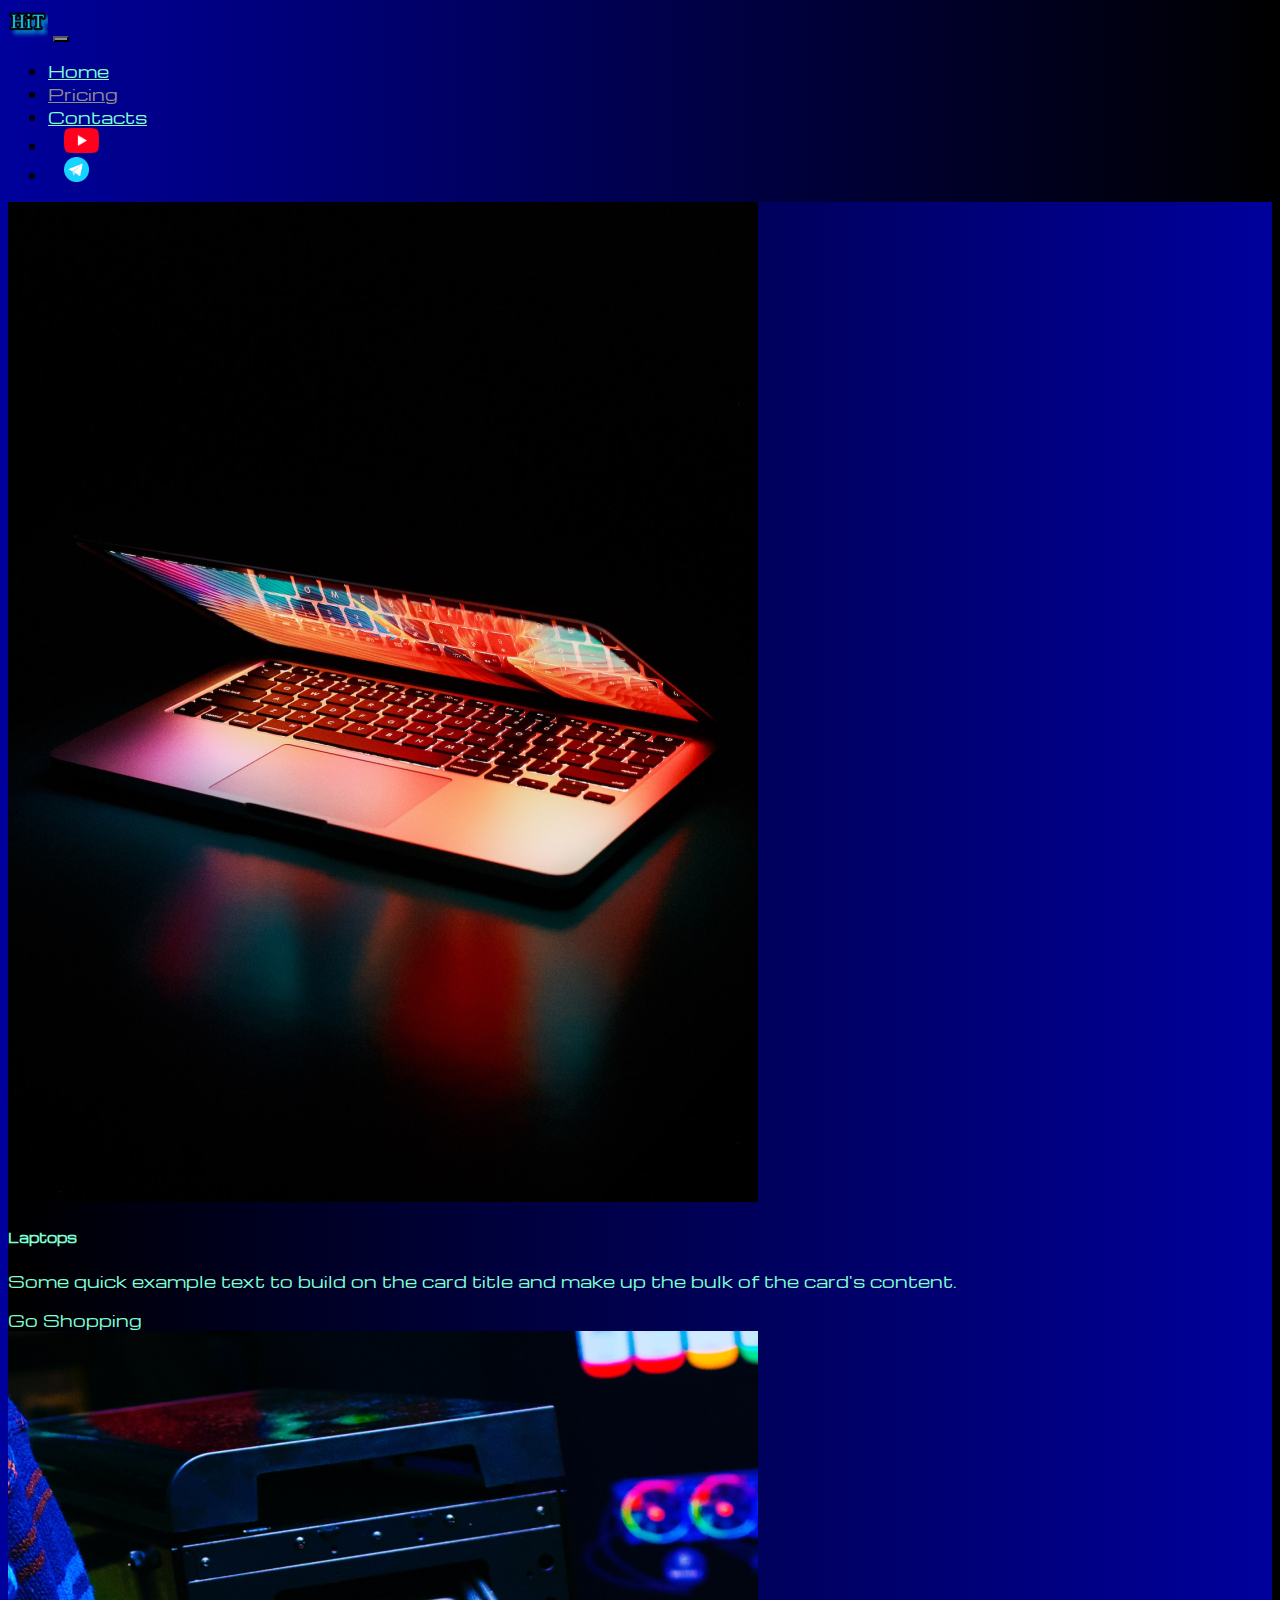
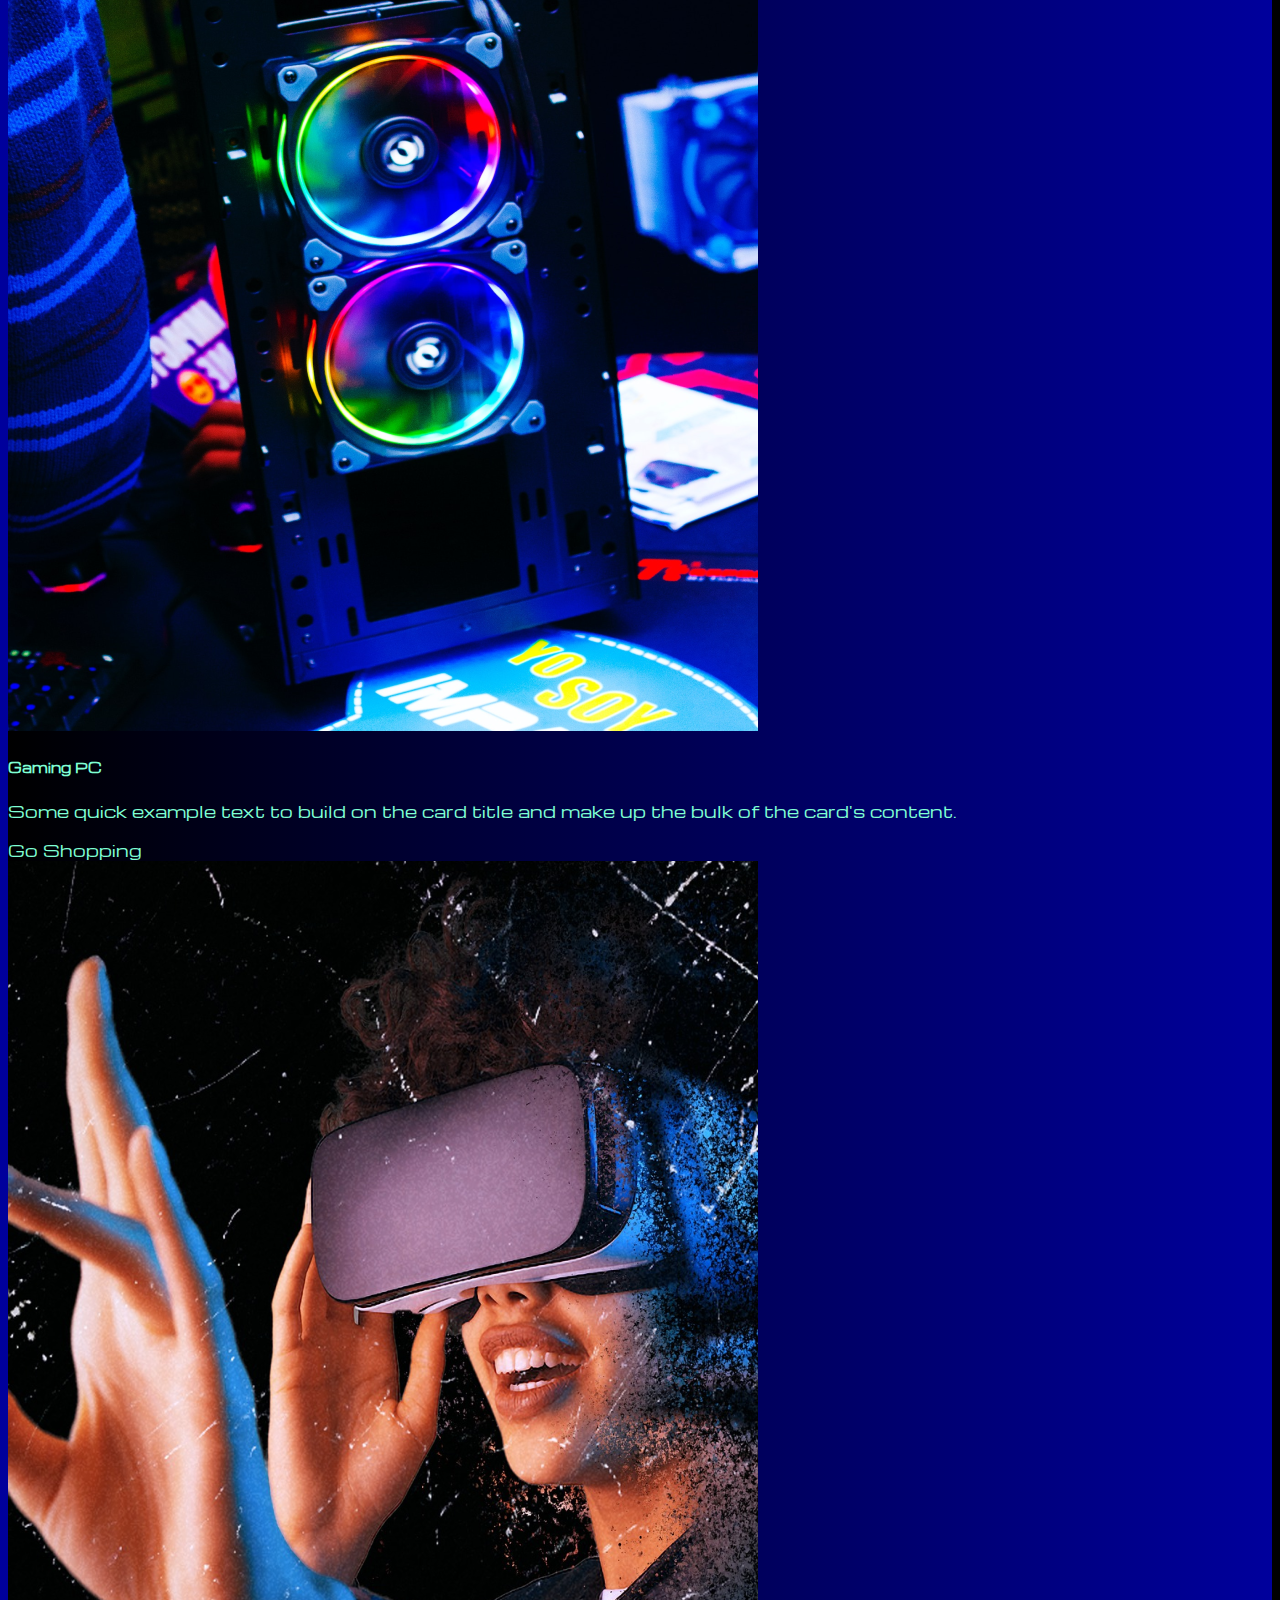
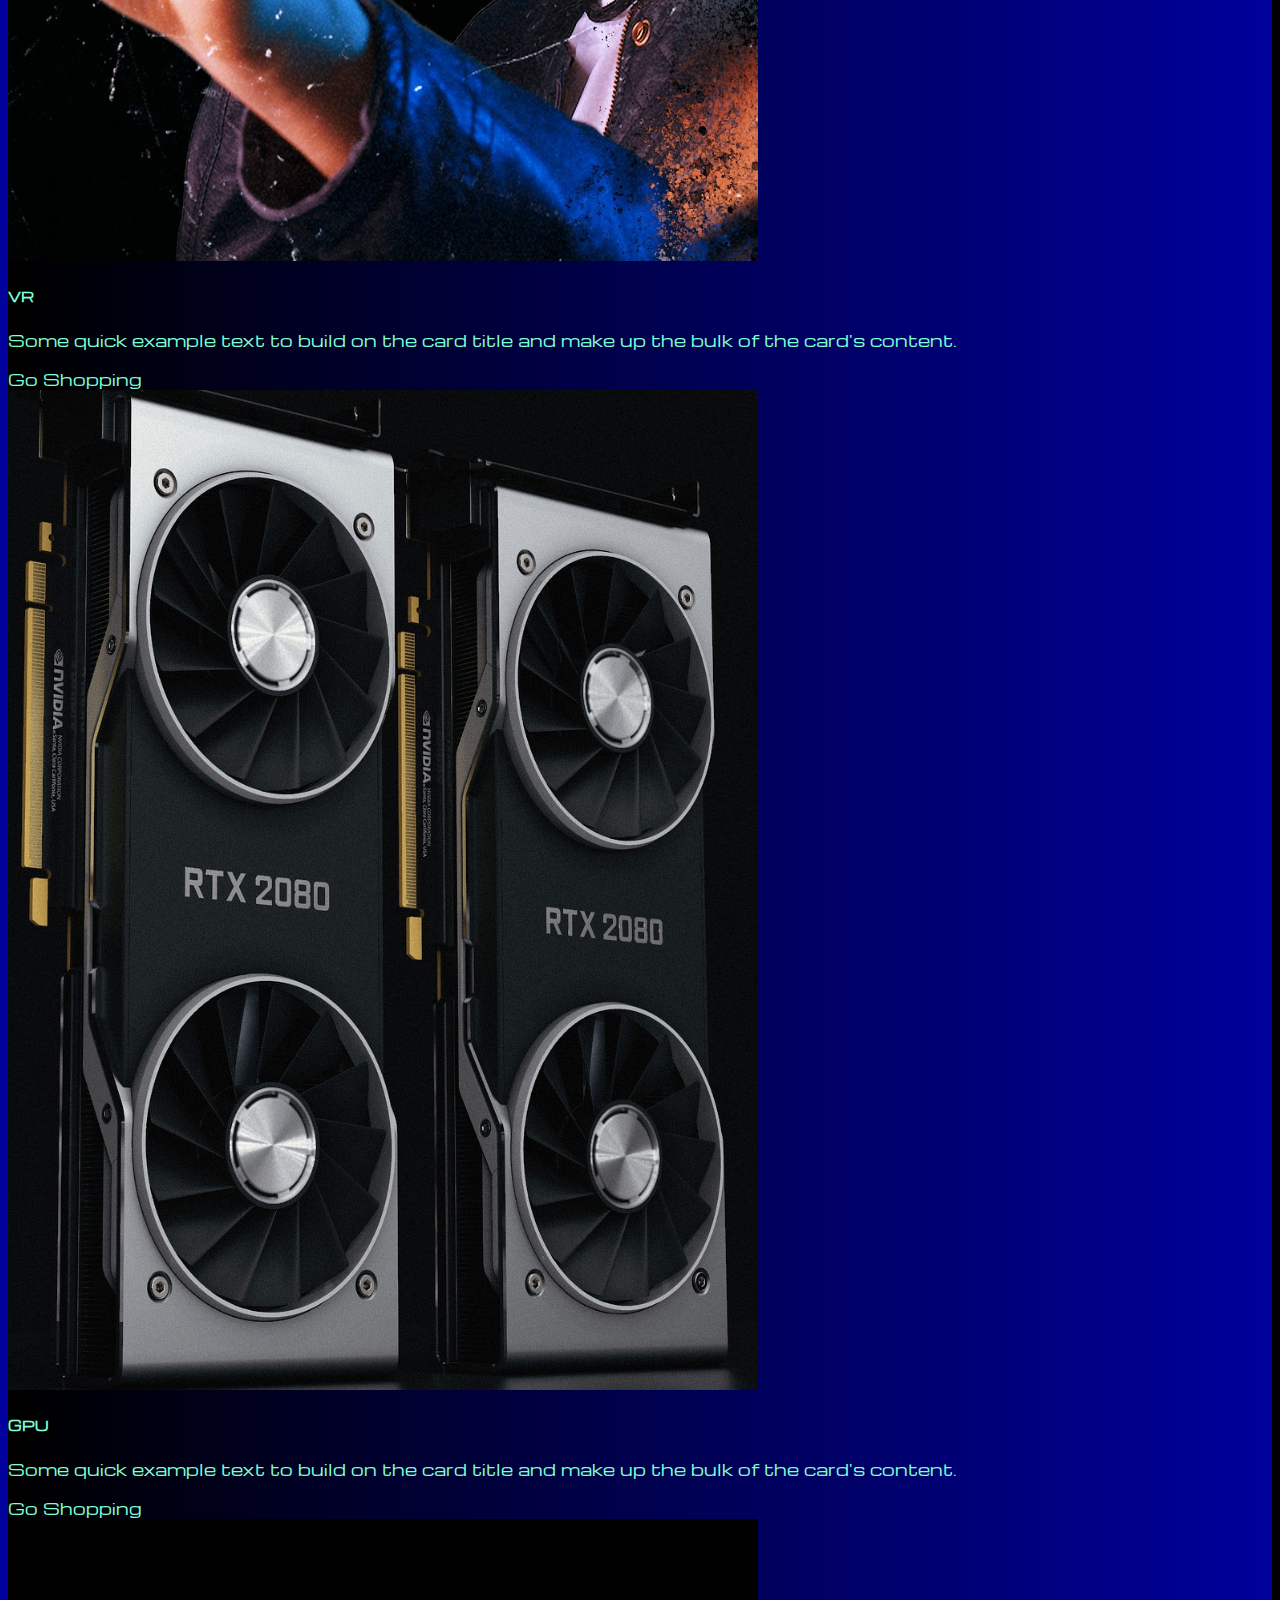
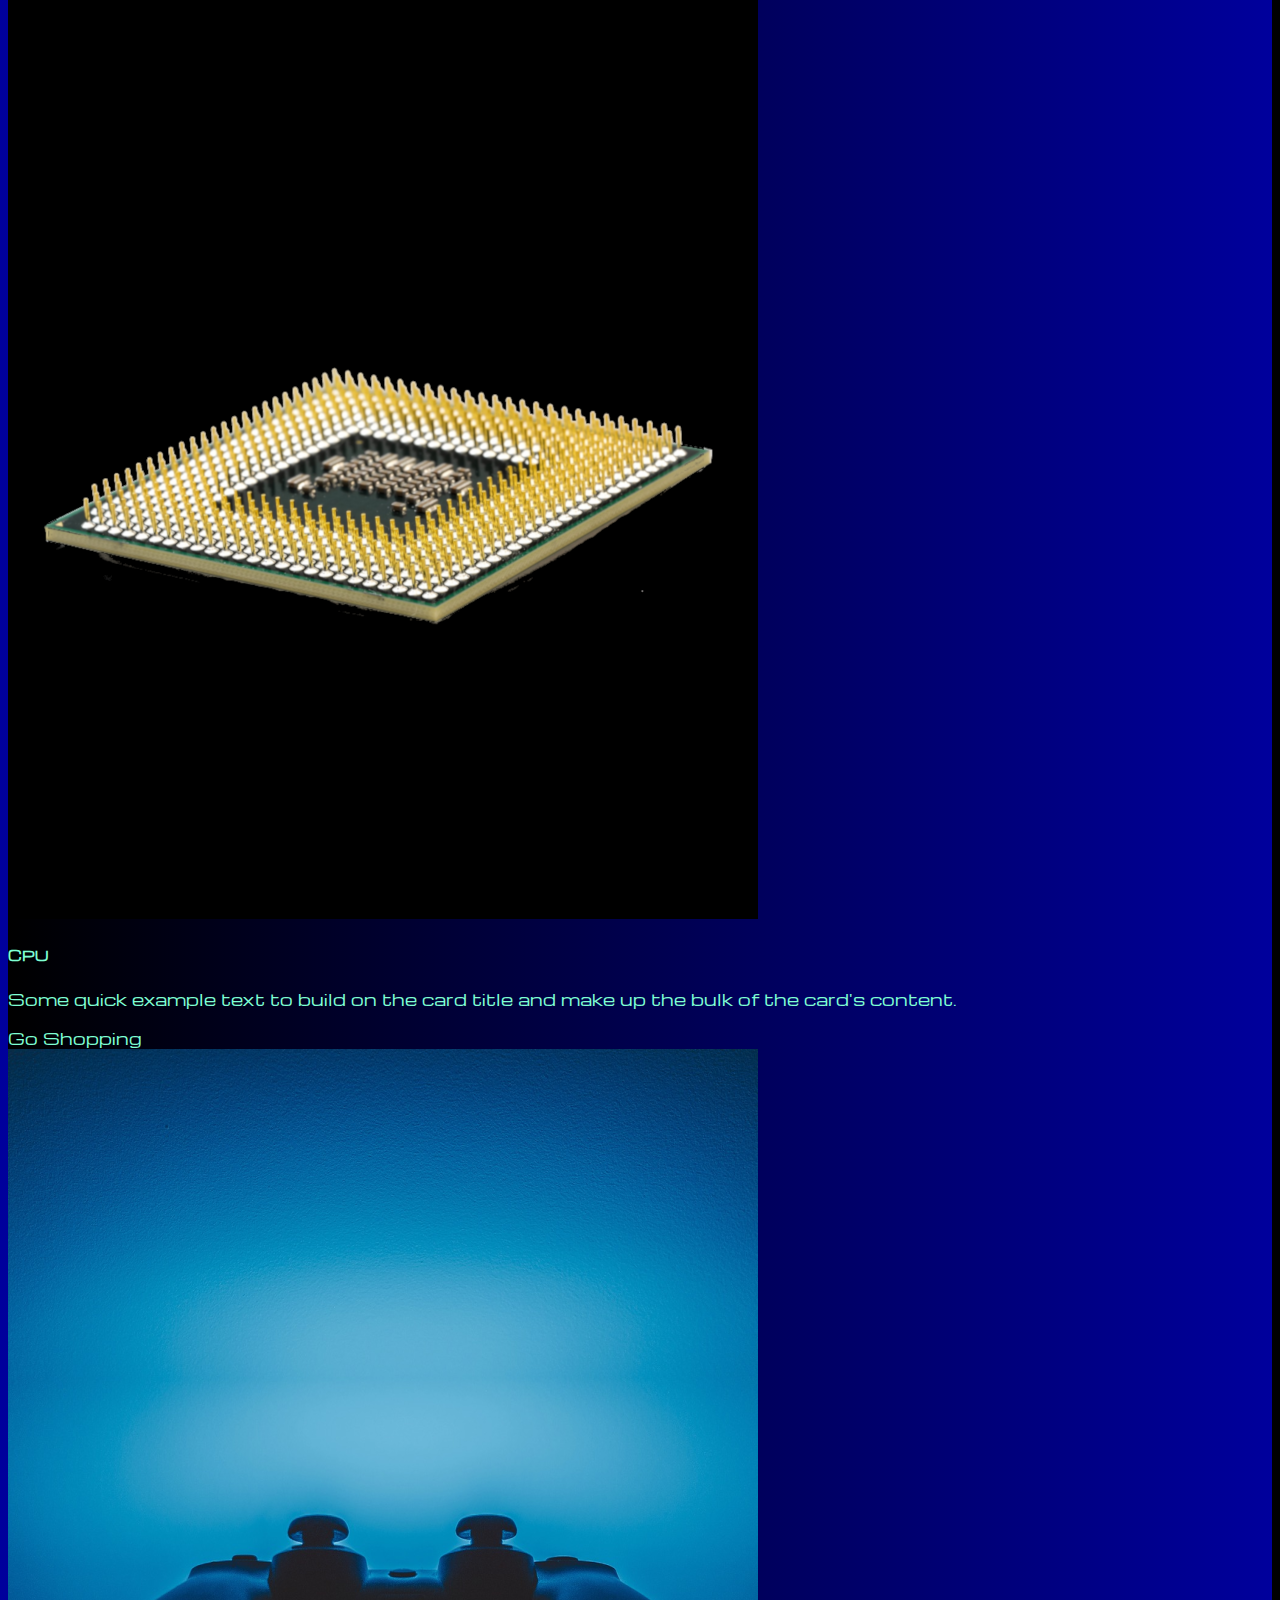
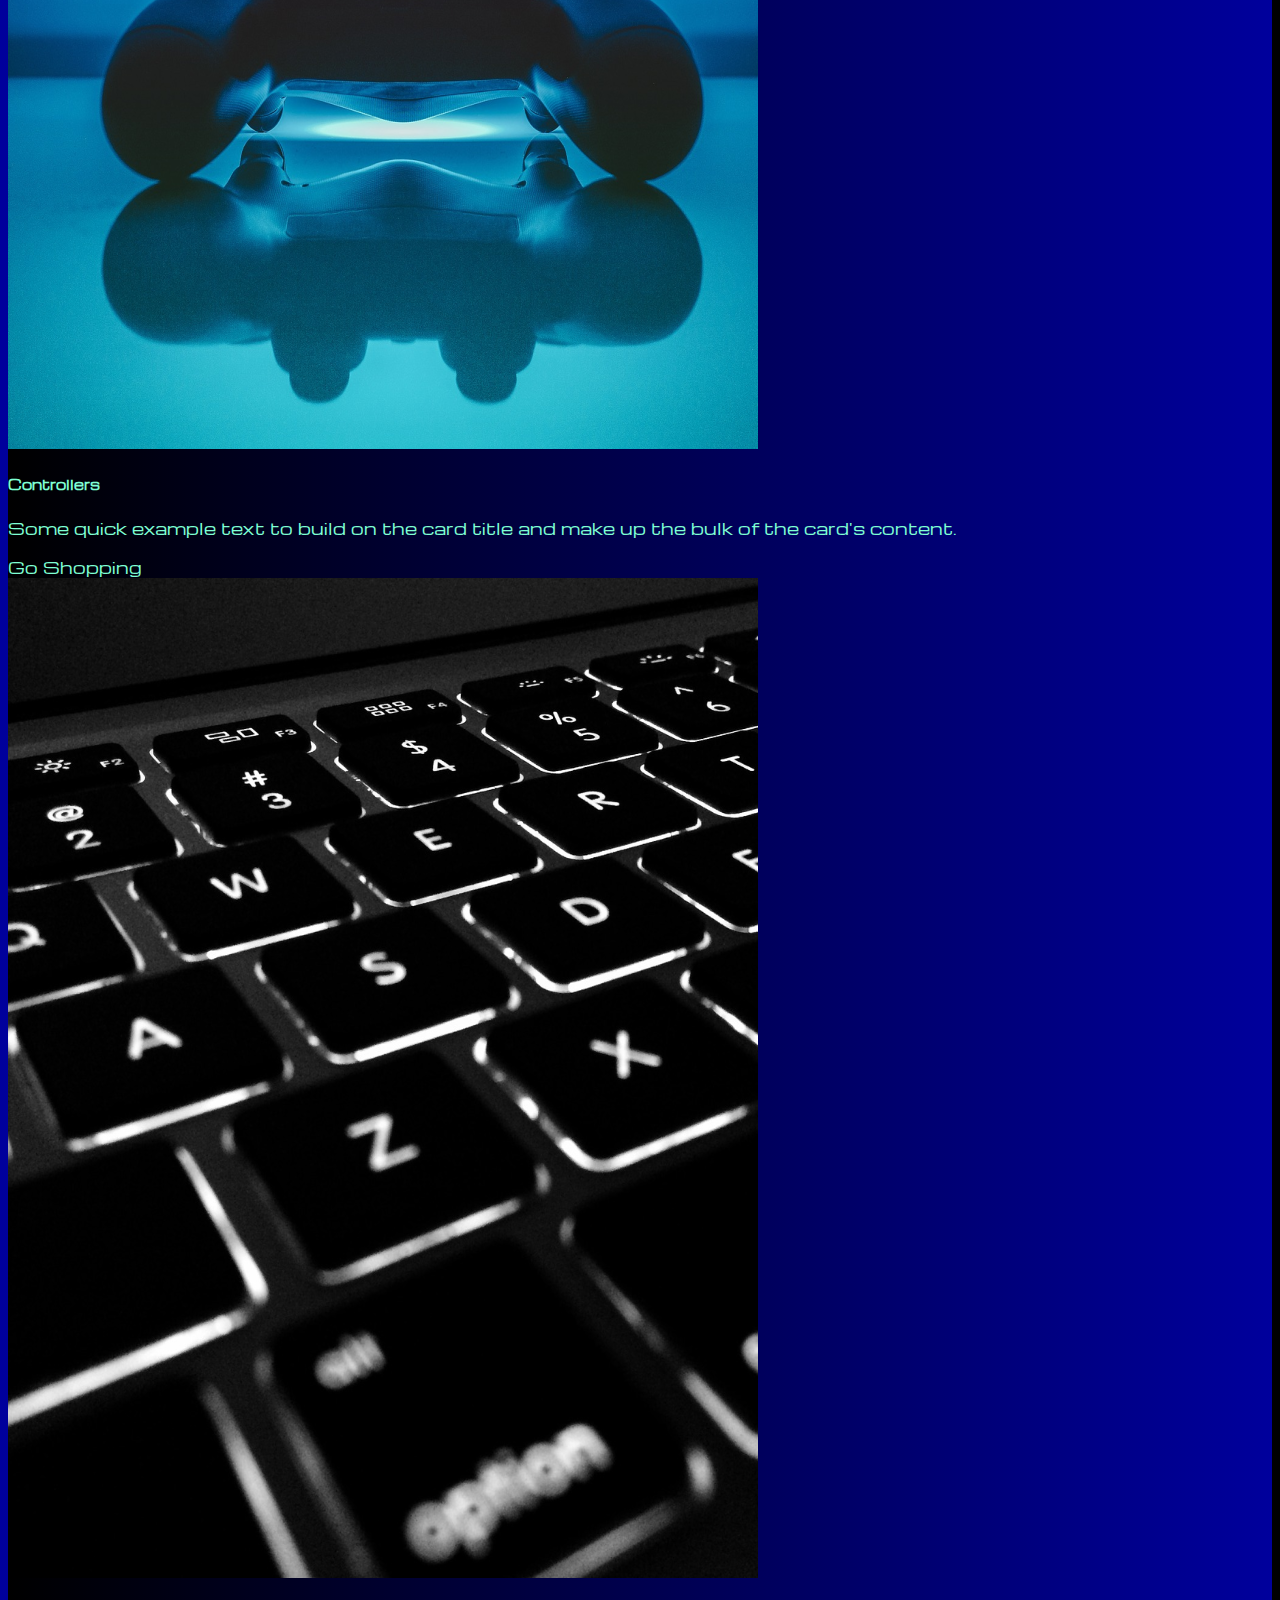
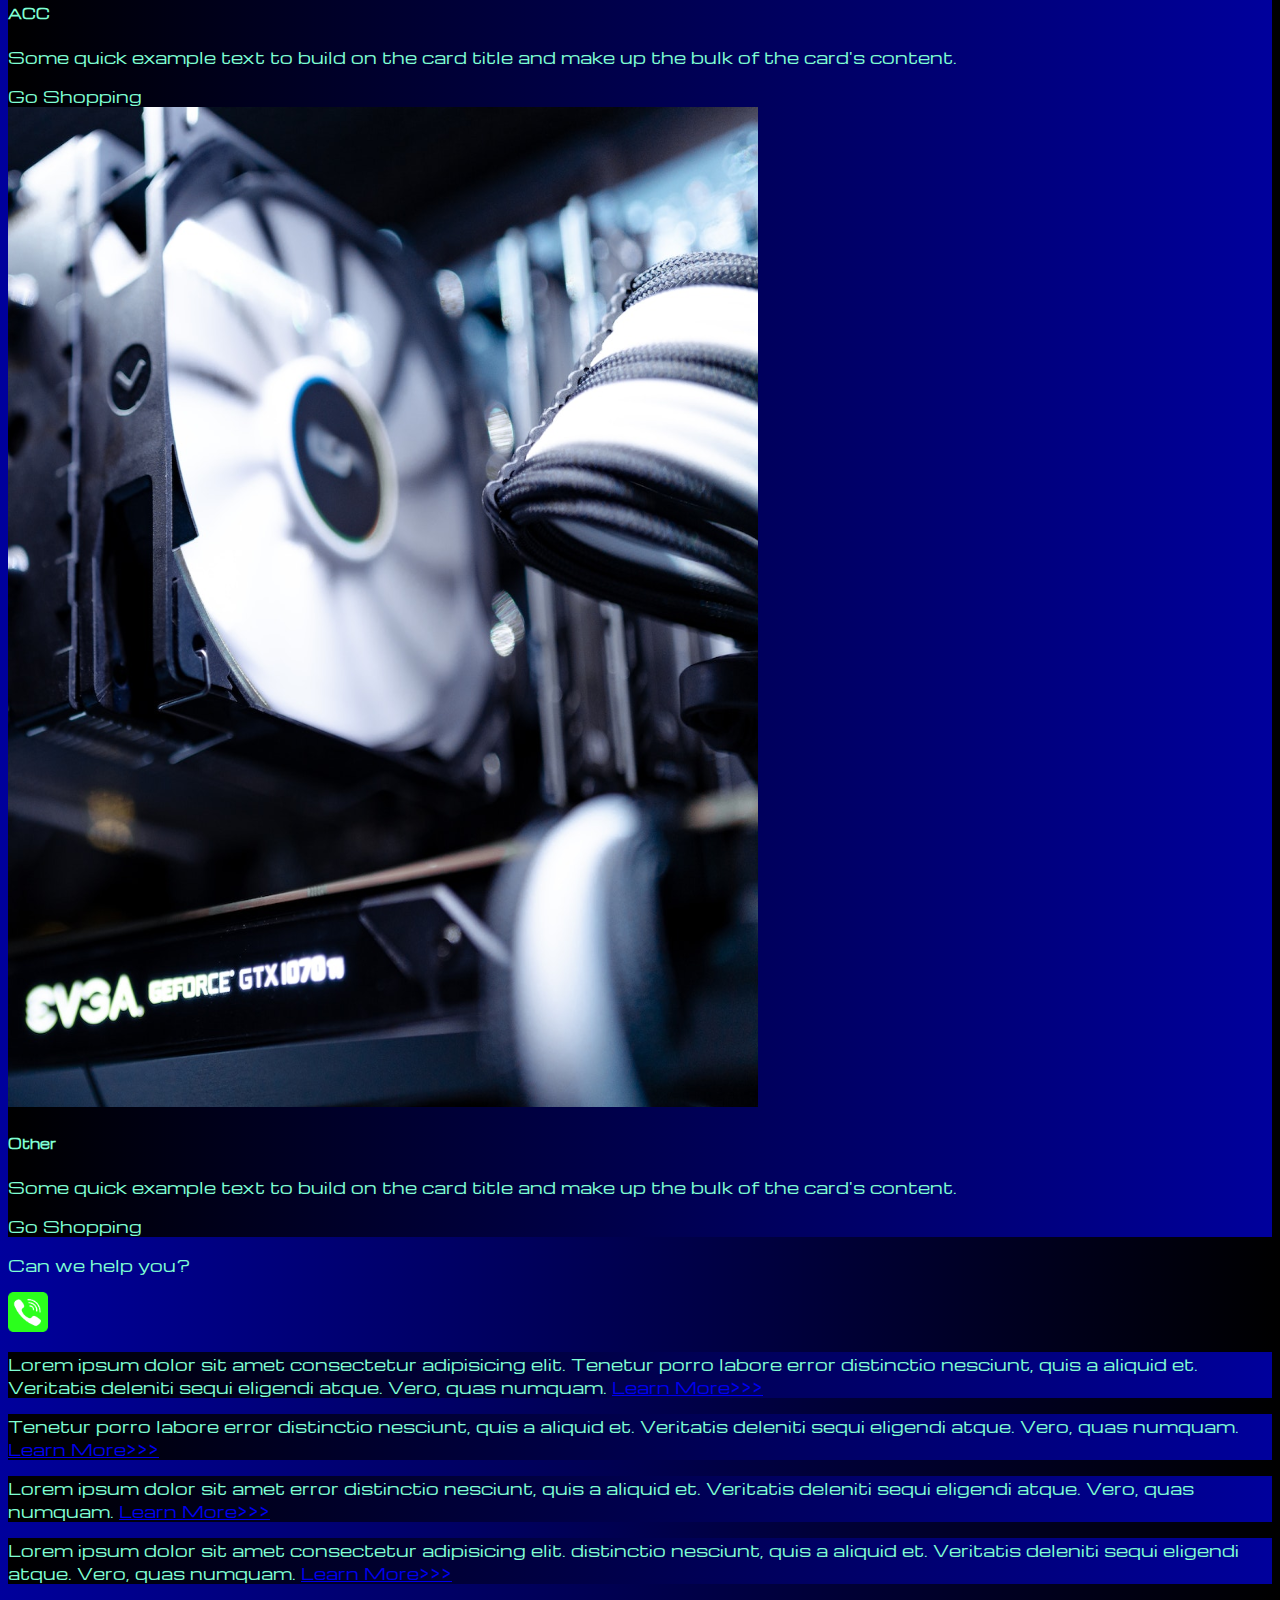
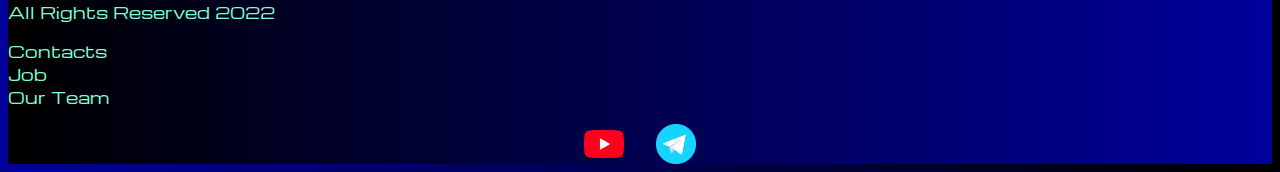
<file: pricing.html>
<!DOCTYPE html>
<html lang="en">

<head>
  <meta charset="UTF-8">
  <meta http-equiv="X-UA-Compatible" content="IE=edge">
  <meta name="viewport" content="width=device-width, initial-scale=1.0">
  <link href="https://cdn.jsdelivr.net/npm/bootstrap@5.2.2/dist/css/bootstrap.min.css" rel="stylesheet"
    integrity="sha384-Zenh87qX5JnK2Jl0vWa8Ck2rdkQ2Bzep5IDxbcnCeuOxjzrPF/et3URy9Bv1WTRi" crossorigin="anonymous">
  <link rel="stylesheet" href="source/styles/mycss.css">
  <title>HiT</title>
</head>

<body>
  <header>
    <nav class="navbar navbar-expand-lg bg-dark">
      <div class="container-fluid">
        <a class="navbar-brand" href="/"><img src="source/files/logo.png" alt="..."></a>
        <button class="navbar-toggler" type="button" data-bs-toggle="collapse" data-bs-target="#navbarNav"
          aria-controls="navbarNav" aria-expanded="false" aria-label="Toggle navigation">
          <span class="navbar-toggler-icon"></span>
        </button>
        <div class="collapse navbar-collapse" id="navbarNav">
          <ul class="navbar-nav">
            <li class="nav-item">
              <a class="nav-link" aria-current="page" href="/">Home</a>
            </li>
            <li class="nav-item">
              <a class="nav-link active" href="pricing.html">Pricing</a>
            </li>
            <li class="nav-item">
              <a class="nav-link" href="pricing.html">Contacts</a>
            </li>
            <li class="nav-item">
              <a class="nav-link" href="pricing.html">
                <img style="width: 35px; margin-inline: 1em;" src="source/files/yt.png" alt="...">
              </a>
            </li>
            <li class="nav-item">
              <a class="nav-link" href="pricing.html">
                <img style="width: 25px; margin-inline: 1em;" src="source/files/tg.png" alt="...">
              </a>
            </li>
          </ul>
        </div>
      </div>
    </nav>
  </header>

  <section>
    <div class="container-fluid mt-4">
      <div class="row">
        <div class="col-lg-1">
        </div>

        <div class="col-lg-8 col-md-12">
          <div class="row">
            <div class="col-lg-4 col-md-6 mt-4">
              <div class="card">
                <a href="#"><img src="source/images/laptop.png" class="card-img-top" alt="Laptop"></a>
                <div class="card-body">
                  <h5 class="card-title"><a href="#">Laptops</a></h5>
                  <p class="card-text"><a href="#">
                    Some quick example text to build on the card title and make up the bulk of the
                      card's
                      content.
                  </a></p>
                  <a href="#" class="btn btn-primary">Go Shopping</a>
                </div>
              </div>
            </div>
            <div class="col-lg-4 col-md-6 mt-4">
              <div class="card">
                <img src="source/images/gaming pc.png" class="card-img-top" alt="Gaming PC">
                <div class="card-body">
                  <h5 class="card-title">Gaming PC</h5>
                  <p class="card-text">Some quick example text to build on the card title and make up the bulk of the
                    card's
                    content.</p>
                  <a href="#" class="btn btn-primary">Go Shopping</a>
                </div>
              </div>
            </div>
            <div class="col-lg-4 col-md-6 mt-4">
              <div class="card">
                <img src="source/images/vr.png" class="card-img-top" alt="VR">
                <div class="card-body">
                  <h5 class="card-title">VR</h5>
                  <p class="card-text">Some quick example text to build on the card title and make up the bulk of the
                    card's
                    content.</p>
                  <a href="#" class="btn btn-primary">Go Shopping</a>
                </div>
              </div>
            </div>
            <div class="col-lg-4 col-md-6 mt-4">
              <div class="card">
                <img src="source/images/gpu.png" class="card-img-top" alt="VR">
                <div class="card-body">
                  <h5 class="card-title">GPU</h5>
                  <p class="card-text">Some quick example text to build on the card title and make up the bulk of the
                    card's
                    content.</p>
                  <a href="#" class="btn btn-primary">Go Shopping</a>
                </div>
              </div>
            </div>
            <div class="col-lg-4 col-md-6 mt-4">
              <div class="card">
                <img src="source/images/cpu.png" class="card-img-top" alt="VR">
                <div class="card-body">
                  <h5 class="card-title">CPU</h5>
                  <p class="card-text">Some quick example text to build on the card title and make up the bulk of the
                    card's
                    content.</p>
                  <a href="#" class="btn btn-primary">Go Shopping</a>
                </div>
              </div>
            </div>
            <div class="col-lg-4 col-md-6 mt-4">
              <div class="card">
                <img src="source/images/controller.png" class="card-img-top" alt="VR">
                <div class="card-body">
                  <h5 class="card-title">Controllers</h5>
                  <p class="card-text">Some quick example text to build on the card title and make up the bulk of the
                    card's
                    content.</p>
                  <a href="#" class="btn btn-primary">Go Shopping</a>
                </div>
              </div>
            </div>
            <div class="col-lg-4 col-md-6 mt-4">
              <div class="card">
                <img src="source/images/acc.png" class="card-img-top" alt="VR">
                <div class="card-body">
                  <h5 class="card-title">ACC</h5>
                  <p class="card-text">Some quick example text to build on the card title and make up the bulk of the
                    card's
                    content.</p>
                  <a href="#" class="btn btn-primary">Go Shopping</a>
                </div>
              </div>
            </div>
            <div class="col-lg-4 col-md-6 mt-4">
              <div class="card">
                <img src="source/images/other.png" class="card-img-top" alt="VR">
                <div class="card-body">
                  <h5 class="card-title">Other</h5>
                  <p class="card-text">Some quick example text to build on the card title and make up the bulk of the
                    card's
                    content.</p>
                  <a href="#" class="btn btn-primary">Go Shopping</a>
                </div>
              </div>
            </div>


          </div>

          <div class="col-lg-12 col-md-12 text-center mt-4">
            <p>Can we help you?</p>
          </div>
          <div class="col-lg-12 col-md-12 text-center">
            <img class="call-anim" style="width: 40px;" src="source/files/phone.png" alt="...">
          </div>
        </div>

        <div class="col-lg-3 col-md-12">
          <div class="row px-2">
            <div class="col-lg-12 sidebar my-4">
              <p>Lorem ipsum dolor sit amet consectetur adipisicing elit. Tenetur porro labore error distinctio nesciunt, quis a aliquid et. Veritatis deleniti sequi eligendi atque. Vero, quas numquam. <a href="#">Learn More>>></a></p>
            </div>
            <div class="col-lg-12 sidebar my-4">
              <p>Tenetur porro labore error distinctio nesciunt, quis a aliquid et. Veritatis deleniti sequi eligendi atque. Vero, quas numquam. <a href="#">Learn More>>></a></p>
            </div>
            <div class="col-lg-12 sidebar my-4">
              <p>Lorem ipsum dolor sit amet error distinctio nesciunt, quis a aliquid et. Veritatis deleniti sequi eligendi atque. Vero, quas numquam. <a href="#">Learn More>>></a></p>
            </div>
            <div class="col-lg-12 sidebar my-4">
              <p>Lorem ipsum dolor sit amet consectetur adipisicing elit.  distinctio nesciunt, quis a aliquid et. Veritatis deleniti sequi eligendi atque. Vero, quas numquam. <a href="#">Learn More>>></a></p>
            </div>
          </div>
        </div>

      </div>


    </div>
  </section>

  <footer class="mt-4">
    <div class="container-fluid">
      <div class="row">
        <div class="col-lg-4 col-md-12 footer-text text-center">
          <p>All Rights Reserved 2022</p>
        </div>
        <div class="col-lg-4 col-md-12 footer-text text-center">
          <p>Contacts<br>Job<br>Our Team</p>
        </div>
        <div class="col-lg-4 col-md-12 media-links">
          <img style="width: 40px; margin-inline: 1em;" src="source/files/yt.png" alt="...">
          <img style="width: 40px; margin-inline: 1em;" src="source/files/tg.png" alt="...">
        </div>
      </div>
    </div>
  </footer>

  <script src="https://cdn.jsdelivr.net/npm/bootstrap@5.2.2/dist/js/bootstrap.bundle.min.js"
    integrity="sha384-OERcA2EqjJCMA+/3y+gxIOqMEjwtxJY7qPCqsdltbNJuaOe923+mo//f6V8Qbsw3"
    crossorigin="anonymous"></script>
</body>

</html>
</file>
<file: source/styles/mycss.css>
@import url('https://fonts.googleapis.com/css?family=Michroma&display=swap');


body {
    font-family: Michroma, serif;
    background: linear-gradient(90deg, #00009c 0%, #000000 100%);
}

p {
    color: aquamarine;
}

.nav-link {
    color:aquamarine;
}

.navbar-nav .nav-link.active {
    color:rgb(143, 142, 142);

}

.navbar-brand img {
    width: 40px;
}

.navbar-toggler {
    background-color: rgb(143, 142, 142);
}

.sidebar {
    color:aquamarine;
    background: linear-gradient(270deg, #00009c 0%, #000000 100%);


}

.card {
    background: linear-gradient(270deg, #00009c 0%, #000000 100%);
    color: aquamarine;
}

.card a {
    text-decoration: none;
    color: aquamarine;
}

.slide-text,
.footer-text {
    color: aquamarine;
    margin: auto auto;
}

footer,
.btn-outline-primary {
    background: linear-gradient(270deg, #00009c 0%, #000000 100%);

}
.media-links {
    display: flex;
    justify-content: center;
    align-items: center;
}

.call-anim {
    animation: call 2s ease 0s infinite normal forwards;
}

@keyframes call {
	0%,
	100% {
		transform: translateX(0%);
		transform-origin: 50% 50%;
	}

	15% {
		transform: translateX(-30px) rotate(-6deg);
	}

	30% {
		transform: translateX(15px) rotate(6deg);
	}

	45% {
		transform: translateX(-15px) rotate(-3.6deg);
	}

	60% {
		transform: translateX(9px) rotate(2.4deg);
	}

	75% {
		transform: translateX(-6px) rotate(-1.2deg);
	}
}


@media (max-width: 755px) {
    .carousel-indicators {
        display: none;
    }
}
</file>
